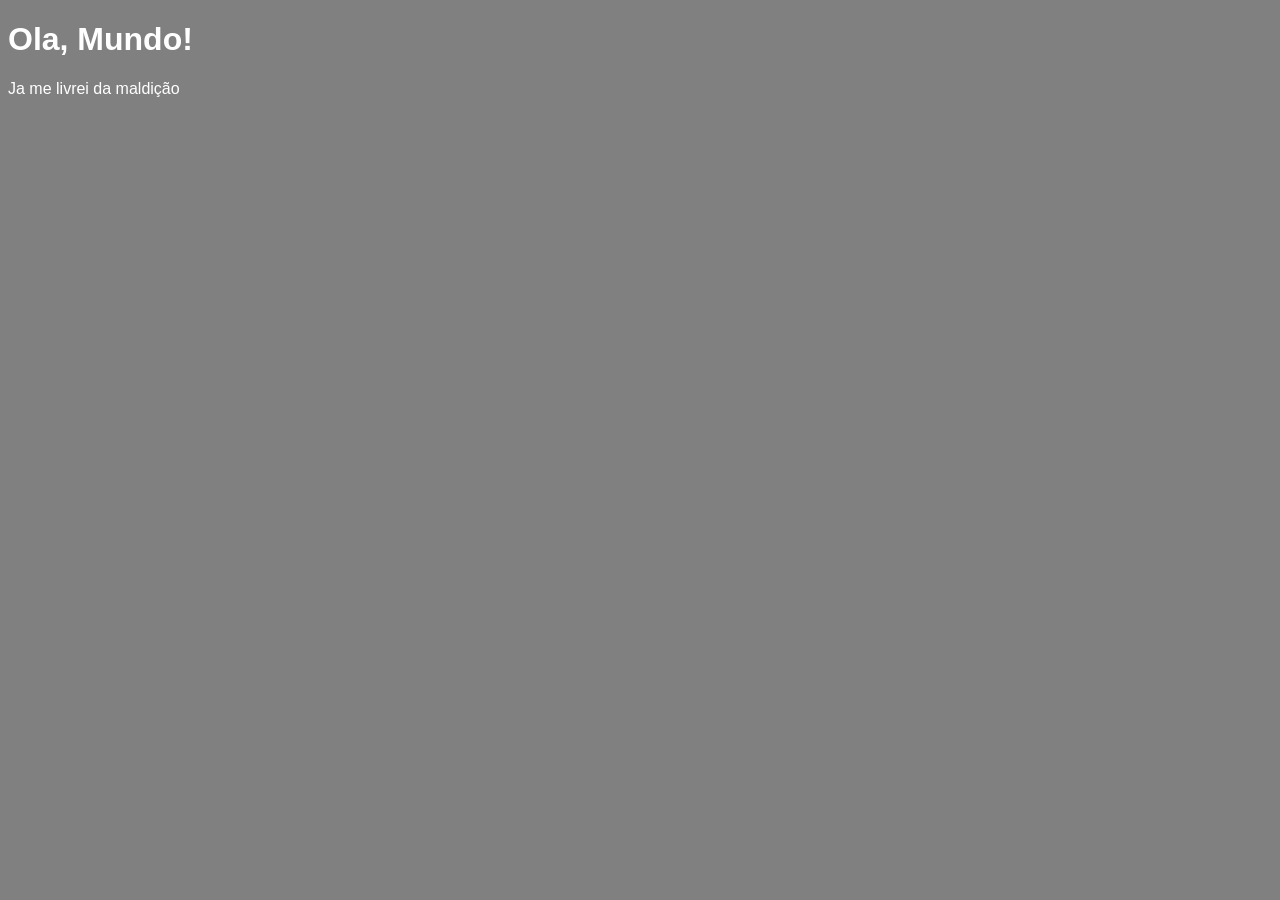
<file: CursoEmVideo/Aulas/ex01/index.html>
<!DOCTYPE html>
<html lang="pt-br">
<head>
  <meta charset="UTF-8">
  <meta name="viewport" content="width=device-width, initial-scale=1.0">
  <title>RECEBA!!!</title>
  <style>
    body {
      background-color: gray;
      color: white;
      font-family: Arial, sans-serif;
    }
  </style>
</head>
<body>
  <h1>Ola, Mundo!</h1>
  <p>Ja me livrei da maldição</p>
  <script>
    //dar um alert
    window.alert('RECEBA!!!');
    //window.confirm('Está gostando de JS?');
    window.prompt('É o cara da LUVA DE PREDREIRO');
    /*fazer uma
    pergunta*/
  </script>
</body>
</html>
</file>
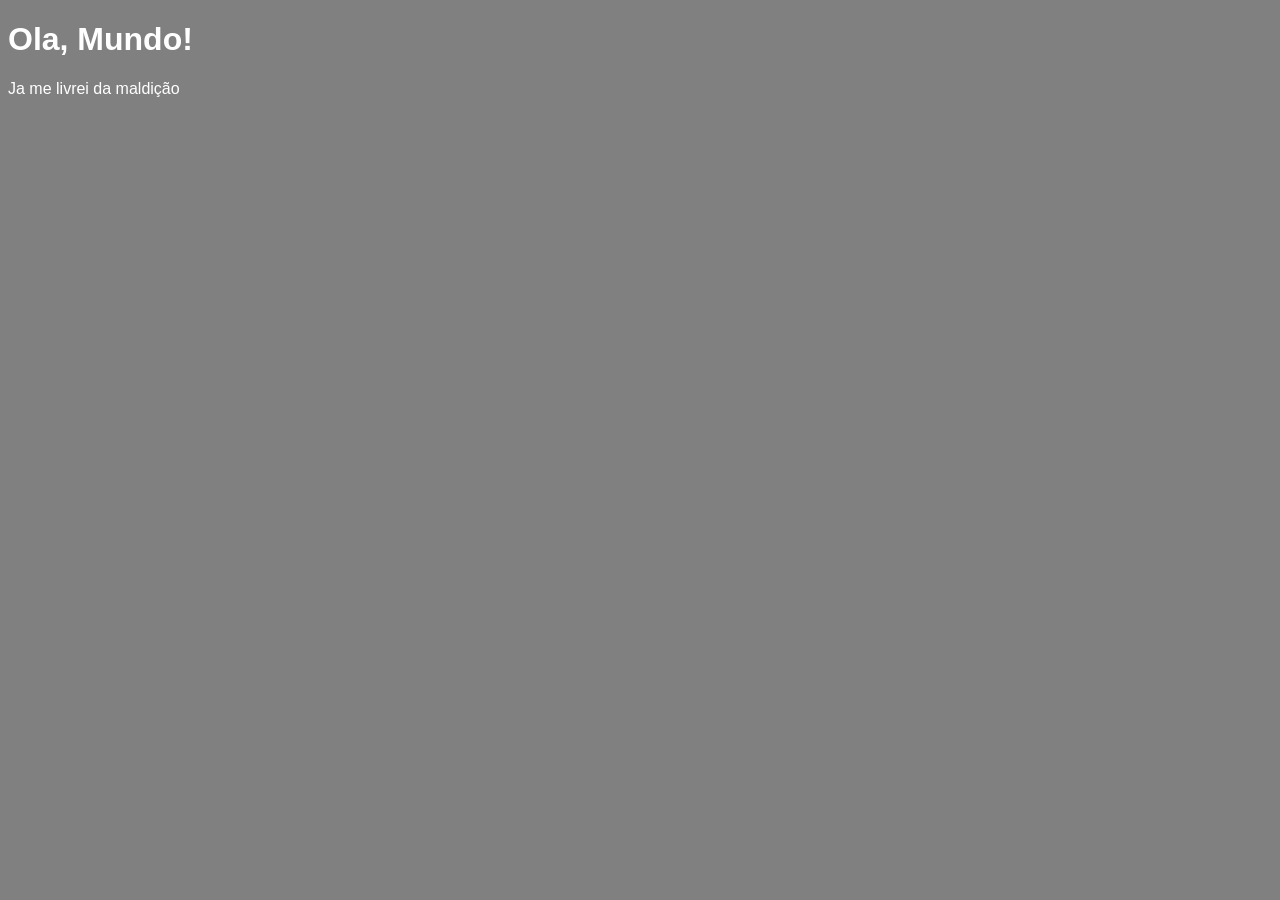
<file: CursoEmVideo/Aulas/ex02/index.html>
<!DOCTYPE html>
<html lang="pt-br">
<head>
  <meta charset="UTF-8">
  <meta name="viewport" content="width=device-width, initial-scale=1.0">
  <title>RECEBA!!!</title>
  <style>
    body {
      background-color: gray;
      color: white;
      font-family: Arial, sans-serif;
    }
  </style>
</head>
<body>
  <h1>Ola, Mundo!</h1>
  <p>Ja me livrei da maldição</p>
  <script>
    //window.confirm('Está gostando de JS?');
    var nome = window.prompt('Qual é o seu nome?');
    /*fazer uma
    pergunta*/
    window.alert('Olá, ' + nome + ' Seja Bem-vindo!');
    //dar um alert
  </script>
</body>
</html>
</file>
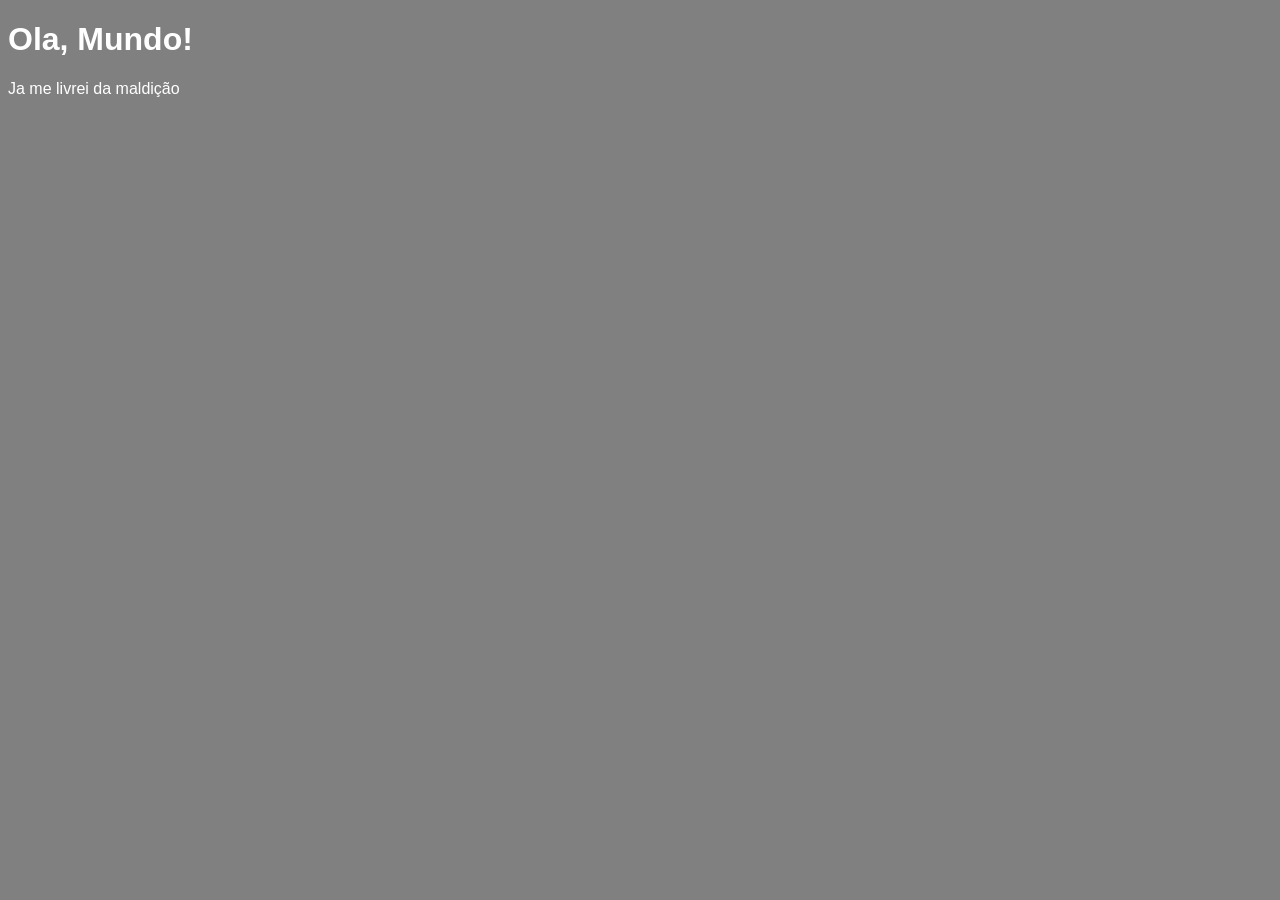
<file: CursoEmVideo/Aulas/ex03/index.html>
<!DOCTYPE html>
<html lang="pt-br">
<head>
  <meta charset="UTF-8">
  <meta name="viewport" content="width=device-width, initial-scale=1.0">
  <title>RECEBA!!!</title>
  <style>
    body {
      background-color: gray;
      color: white;
      font-family: Arial, sans-serif;
    }
  </style>
</head>
<body>
  <h1>Ola, Mundo!</h1>
  <p>Ja me livrei da maldição</p>
  <script>
    var n1 = Number(window.prompt('Digite um numero'));
    var n2 = Number(window.prompt('Digite outro numero'));
    var s = n1 + n2;
    window.alert(`A soma entre ${n1} e ${n2} vale ` + String(s));
    //(string +  string) = Concatenação
    //(number + number) = Adição
  </script>
</body>
</html>
</file>
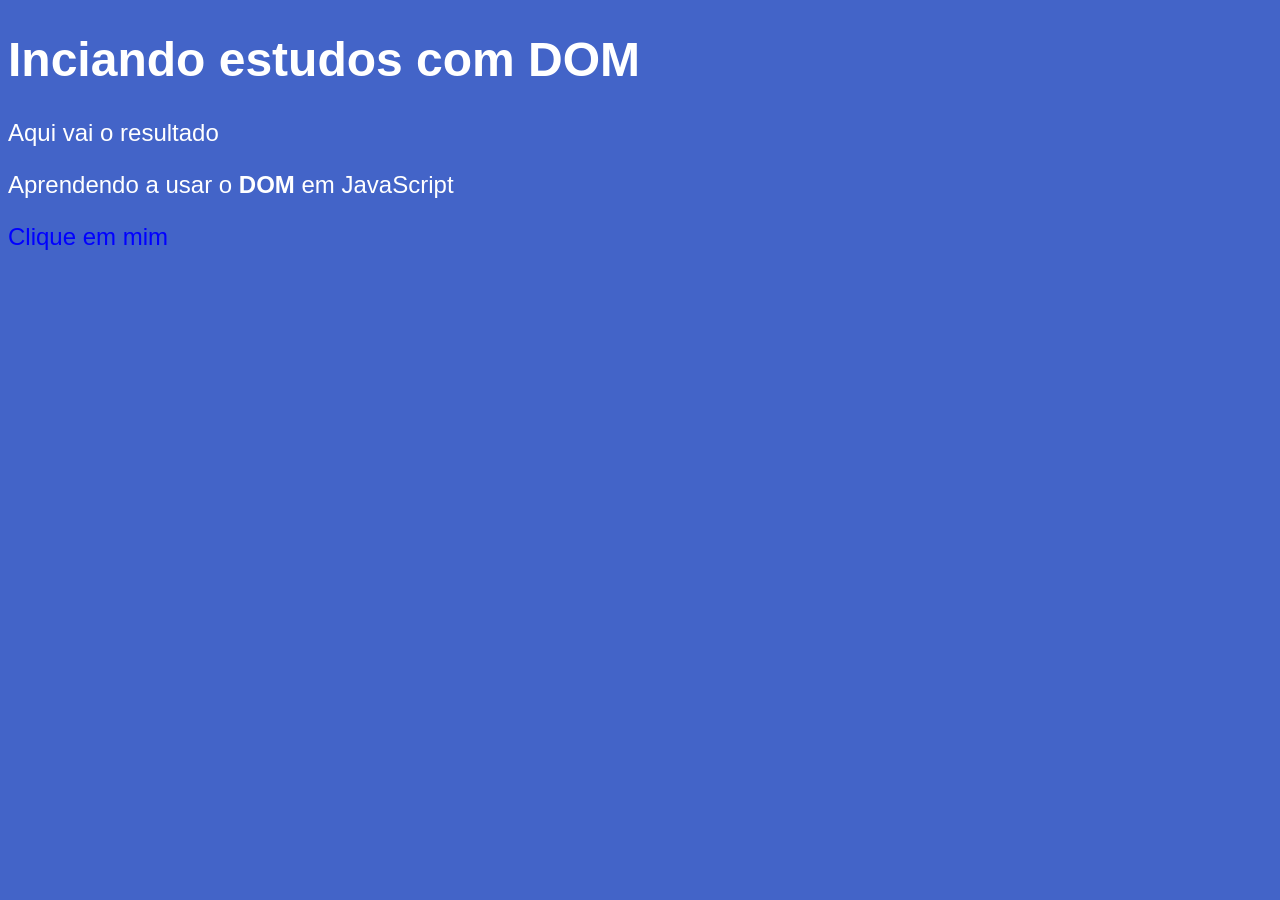
<file: CursoEmVideo/Aulas/ex05/index.html>
<!DOCTYPE html>
<html lang="pt-br">
<head>
  <meta charset="UTF-8">
  <meta name="viewport" content="width=device-width, initial-scale=1.0">
  <title>DOM</title>
  <style>
    body {
      background: rgba(67, 100, 200);
      color: white;
      font: normal 18pt Arial;
    }

  </style>
</head>
<body>
  <h1>Inciando estudos com DOM</h1>
  <p>Aqui vai o resultado</p>
  <p>Aprendendo a usar o <strong>DOM</strong> em JavaScript</p>
  <div id="msg">Clique em mim</div>
  <script>
    var corpo = window.document.body;
    var p1 = window.document.getElementsByTagName('p')[1];
    /*
    var d = window.document.getElementById('msg');
    d.style.background = 'green';
    d.innerText = 'Mensagem alterada!';
    */
    var d = window.document.querySelector('div#msg');
    d.style.color = 'blue';
  </script>
</body>
</html>
</file>
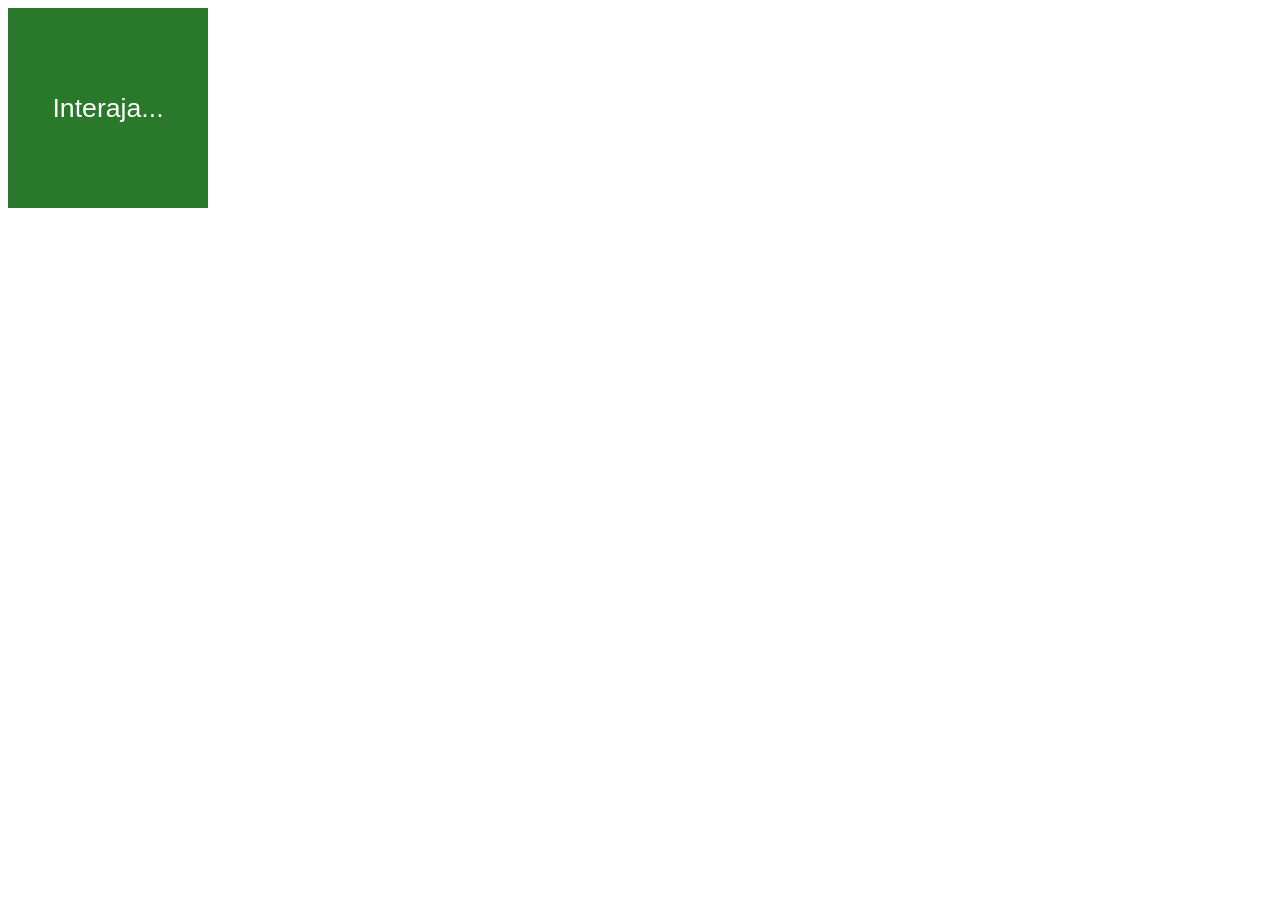
<file: CursoEmVideo/Aulas/ex06 - DOM/index.html>
<!DOCTYPE html>
<html lang="pt-br">
<head>
  <meta charset="UTF-8">
  <meta name="viewport" content="width=device-width, initial-scale=1.0">
  <title>Eventos DOM</title>
  <style>
    div#area {
      font: normal 20pt Arial;
      background-color: rgba(42, 120, 42);
      color: #fff;
      width: 200px;
      height: 200px;
      line-height: 200px;
      text-align: center;
    }
  </style>
</head>
<body>
  <div id="area">
    Interaja...
  </div>

  <script>
    var a = window.document.getElementById('area');
    a.addEventListener('click', clicar);
    a.addEventListener('mouseenter', entrar);
    a.addEventListener('mouseout', sair);
    function clicar() {
      a.innerText = 'Clicou!';
      a.style.background = 'red';
    }
    function entrar() {
      a.innerText = 'Entrou!';
    }
    function sair() {
      a.innerText = 'Saiu!';
      a.style.background = 'green';
    }
  </script>
</body>
</html>
</file>
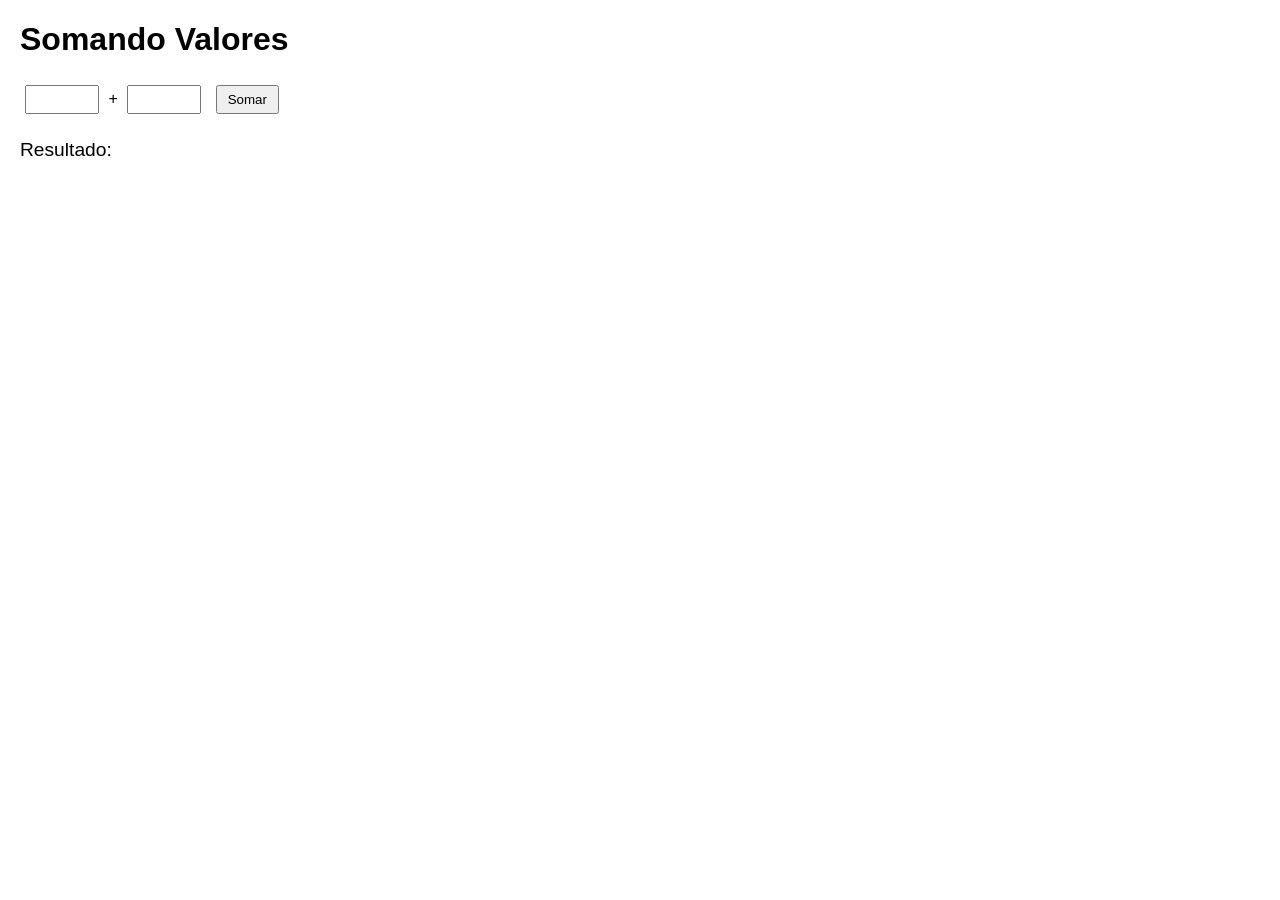
<file: CursoEmVideo/Aulas/ex07 - DOM/index.html>
<!DOCTYPE html>
<html lang="pt-br">
<head>
  <meta charset="UTF-8">
  <meta name="viewport" content="width=device-width, initial-scale=1.0">
  <title>Somando Números</title>
  <style>
    body {
      font-family: Arial, sans-serif;
      margin: 20px;
    }
    input[type="number"] {
      width: 60px;
      padding: 5px;
      margin: 5px;
    }
    input[type="button"] {
      padding: 5px 10px;
      margin: 5px;
    }
    #res {
      margin-top: 20px;
      font-size: 1.2em;
    }
  </style>
</head>
<body>
  <h1>Somando Valores</h1>
  <input type="number" name="num1" id="num1"> +
  <input type="number" name="num2" id="num2">
  <input type="button" value="Somar" onclick="somar()">
  <div id="res">Resultado:</div>
  <script>
    function somar() {
      var tnum1 = document.getElementById("num1");
      var tnum2 = document.querySelector("input#num2");
      var res = window.document.getElementById("res");
      var n1 = Number(tnum1.value);
      var n2 = Number(tnum2.value);
      var s = n1 + n2;
      res.innerHTML = `Resultado: <strong>${s}</strong>`;
    }
  </script>
</body>
</html>
</file>
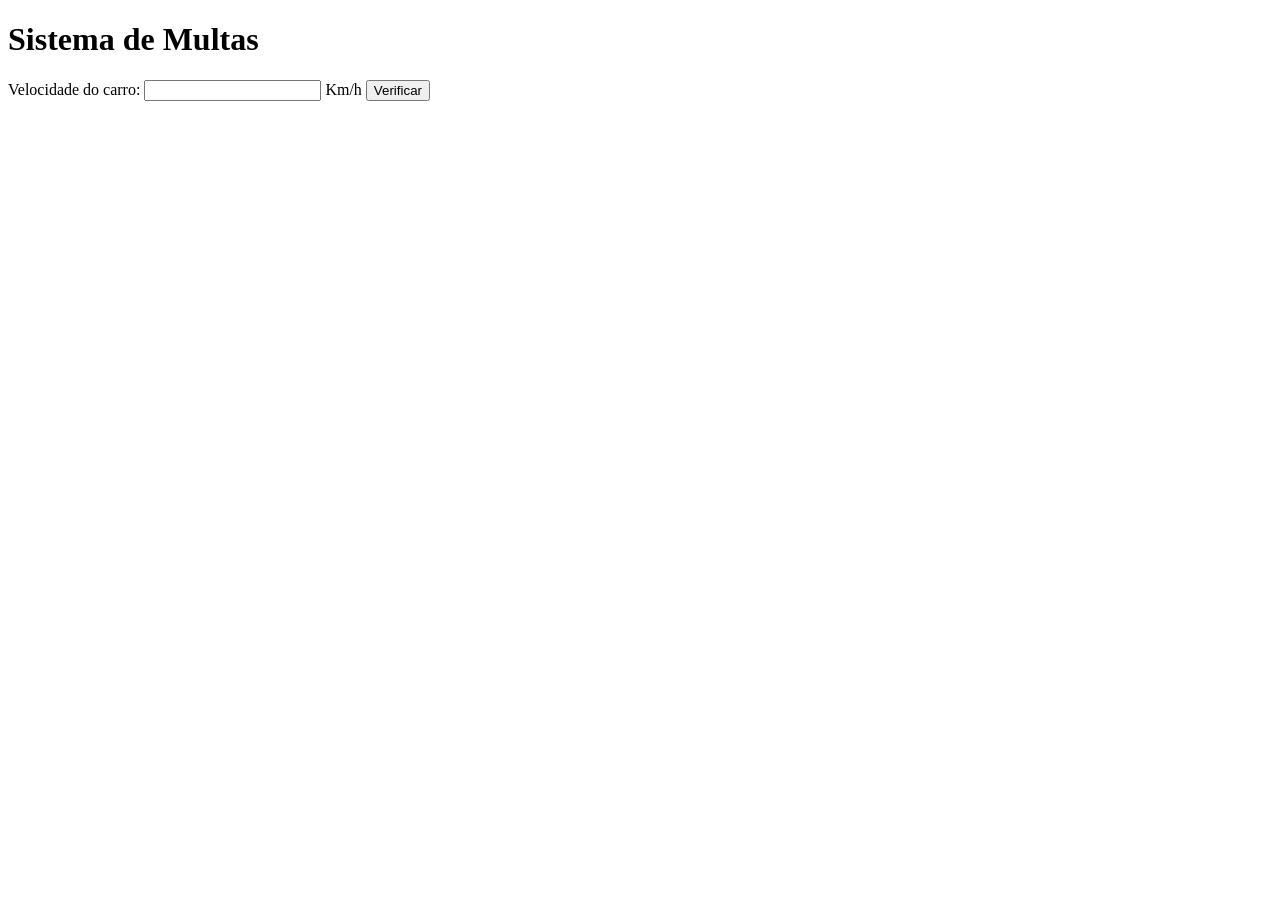
<file: CursoEmVideo/Aulas/ex08 - Condição Simples/index.html>
<!DOCTYPE html>
<html lang="pt-br">
<head>
  <meta charset="UTF-8">
  <meta name="viewport" content="width=device-width, initial-scale=1.0">
  <title>DETRAN</title>
</head>
<body>
  <h1>Sistema de Multas</h1>
  <span>Velocidade do carro:</span>
  <input type="number" name="txtvel" id="txtvel">
  <span>Km/h</span>
  <input type="button" value="Verificar" onclick="calcular()">
  <div class="res">
    
  </div>
  <script>

    function calcular() {
      var txtv = document.querySelector('input#txtvel')
      var res = document.querySelector('div.res')
      var vel = Number(txtv.value)
      res.innerHTML = `<p>Sua velocidade é de <strong>${vel} Km/h</strong></p>`
      if (vel > 60) {
        res.innerHTML += `<p>Você está <strong>MULTADO</strong> por excesso de velocidade</p>`
      }
      res.innerHTML += `<p>Dirija sempre usando cinto de segurança!</p>`
    }
  </script>
</body>
</html>
</file>
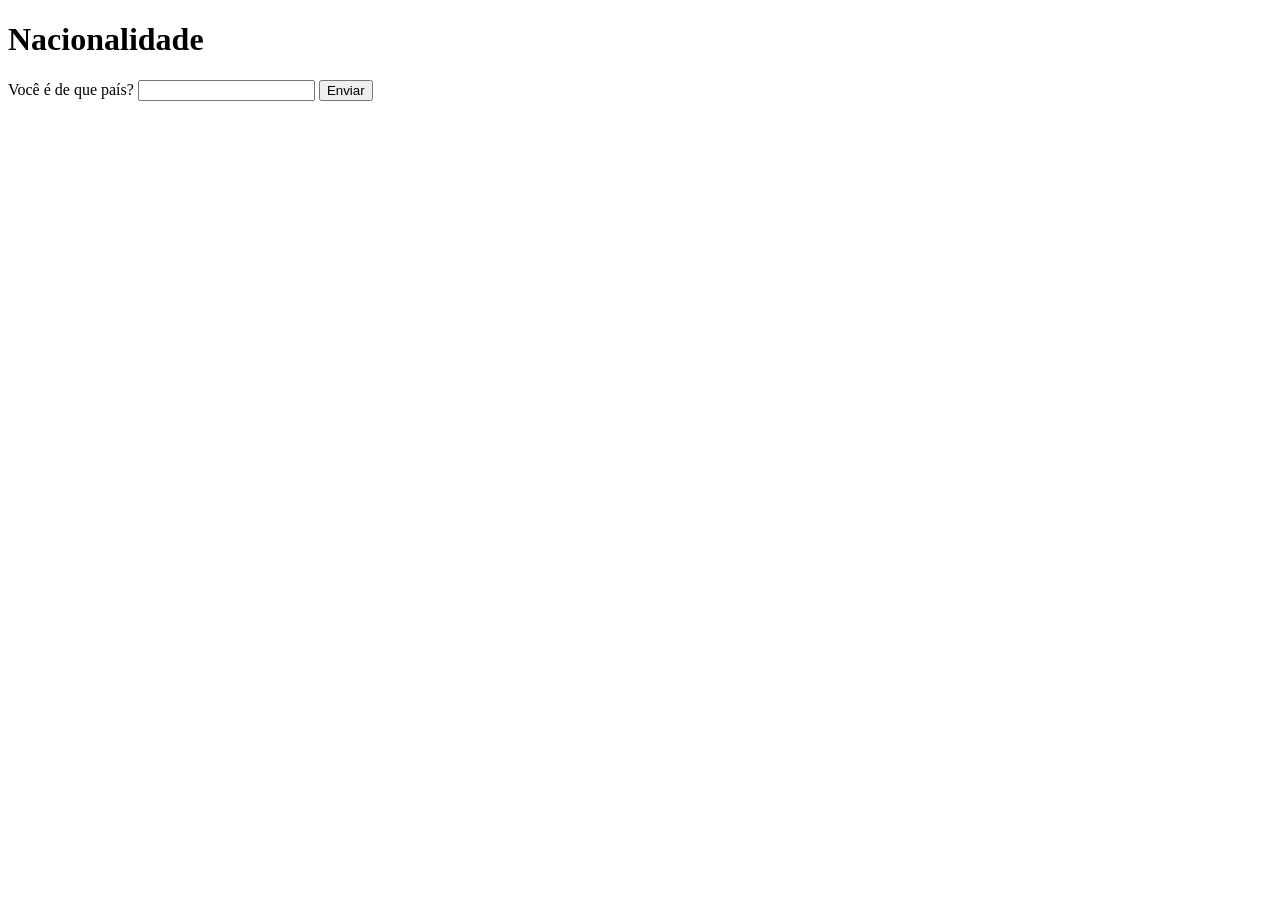
<file: CursoEmVideo/Aulas/ex09 - Condição Composta/index.html>
<!DOCTYPE html>
<html lang="pt-br">
<head>
  <meta charset="UTF-8">
  <meta name="viewport" content="width=device-width, initial-scale=1.0">
  <title>Aeroporto</title>
</head>
<body>
  <h1>Nacionalidade</h1>
  <form action="">
    <label for="pais">Você é de que país?</label>
    <input type="text" name="pais" id="pais">
    <input type="button" value="Enviar" onclick="enviar()">
    <div class="res">

    </div>
  </form>
  <script>
    var txtp = document.querySelector('input#pais')
    var res = document.querySelector('div.res')
    function enviar() {
      if (txtp.value == 'Brasil') {
        res.innerHTML = `<p>Você é <strong>BRASILEIRO</strong></p>`
      } else {
        if (txtp.value == 'USA' || txtp.value == 'EUA') {
          res.innerHTML = `<p>Você é <strong>AMERICANO</strong></p>`
        } else {
          res.innerHTML = `<p>Você é <strong>ESTRANGEIRO</strong></p>`
        }
      }
    }
  </script> 
</body>
</html>
</file>
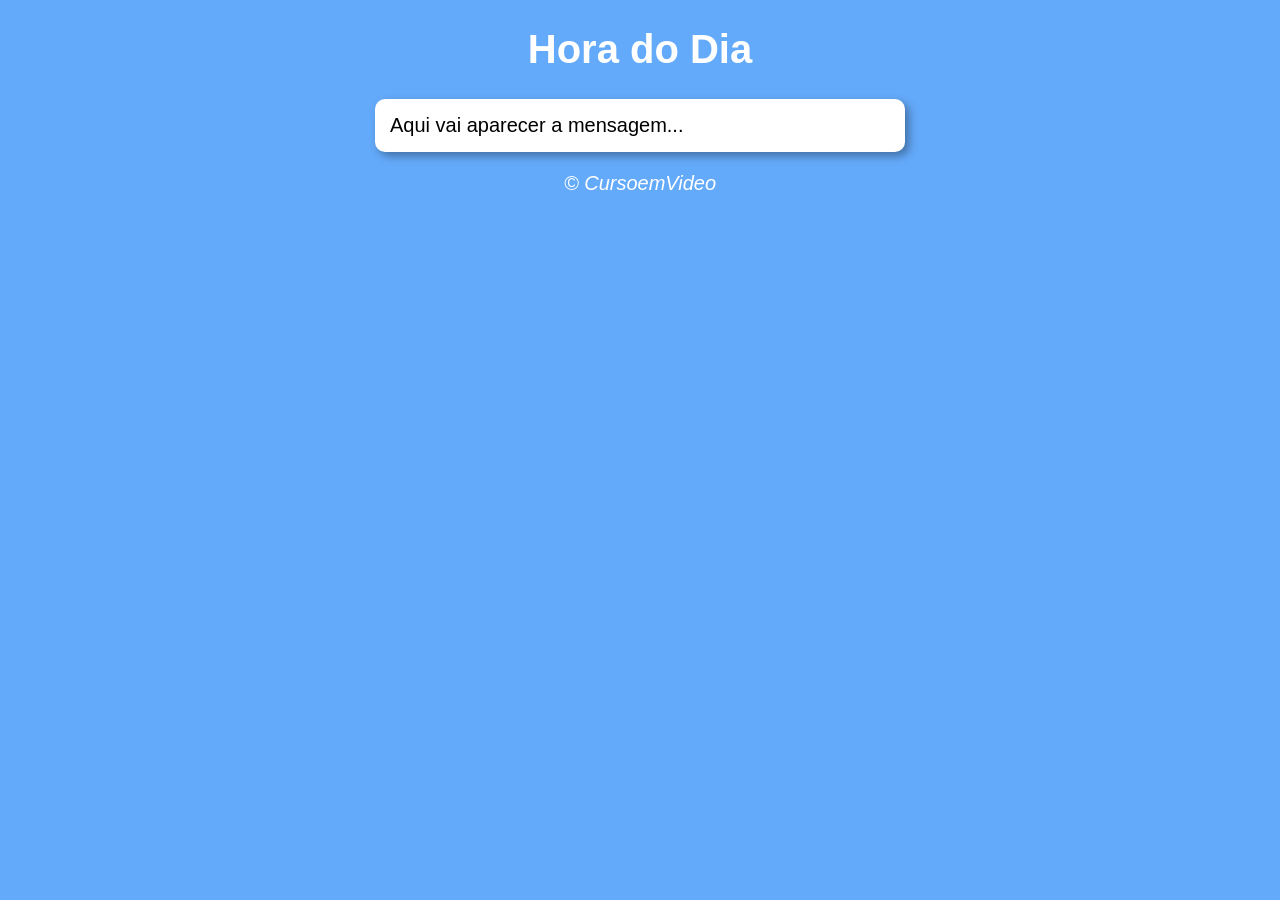
<file: CursoEmVideo/Aulas/ex12 - Dia/ex14/index.html>
<!DOCTYPE html>
<html lang="pt-br">
<head>
  <meta charset="UTF-8">
  <meta name="viewport" content="width=device-width, initial-scale=1.0">
  <title>Modelo de Exercício</title>
  <link rel="stylesheet" href="style.css">
</head>
<body>
  <header>
    <h1>Hora do Dia</h1>
  </header>
  <section>
    <div>Aqui vai aparecer a mensagem...</div>
    <div></div>
  </section>
  <footer>
    <p>&copy; CursoemVideo</p>
  </footer>
  <script src="script.js"></script>
</body>
</html>
</file>
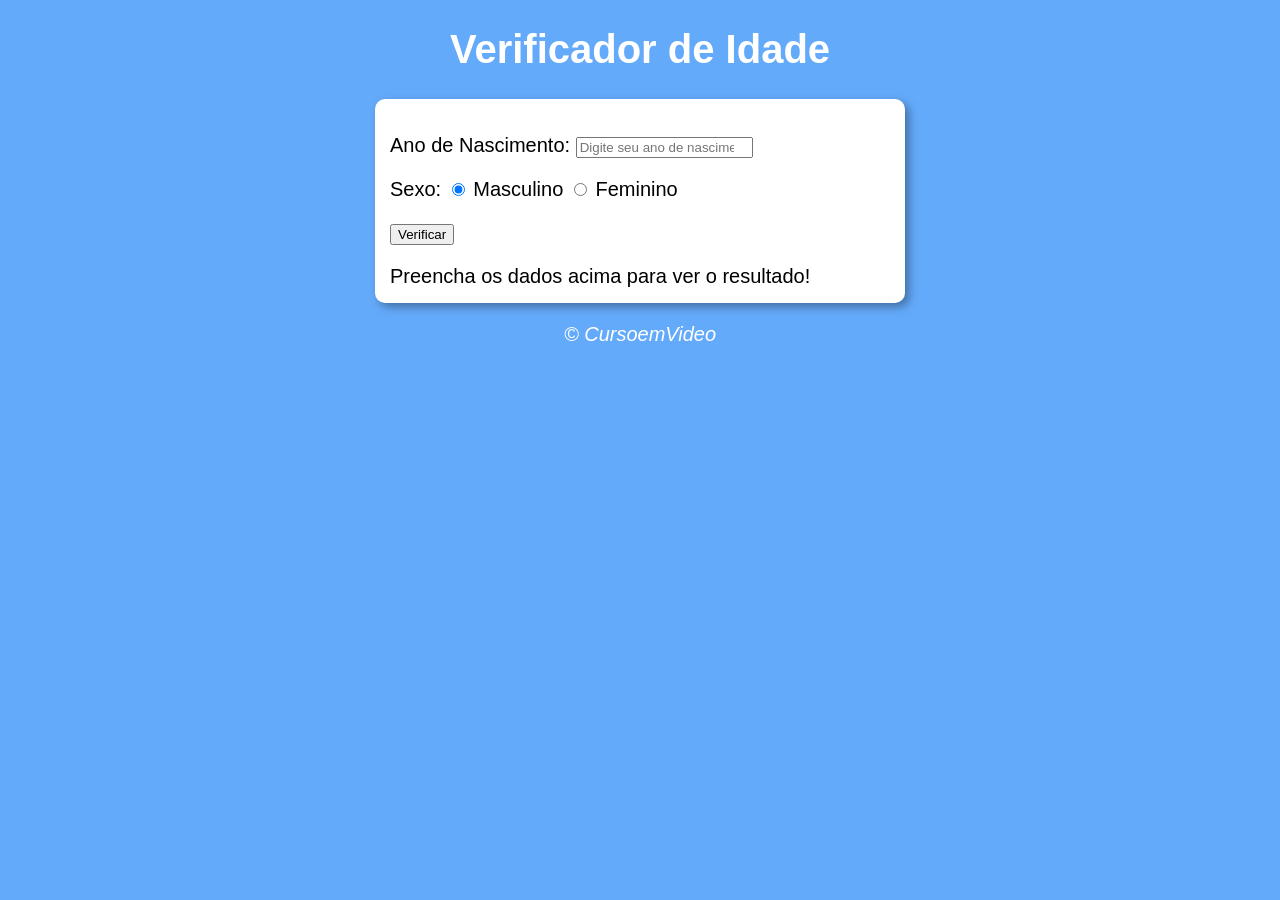
<file: CursoEmVideo/Aulas/ex12 - Dia/ex15 - Idade/index.html>
<!DOCTYPE html>
<html lang="pt-br">
<head>
  <meta charset="UTF-8">
  <meta name="viewport" content="width=device-width, initial-scale=1.0">
  <title>Modelo de Exercício</title>
  <link rel="stylesheet" href="style.css">
</head>
<body>
  <header>
    <h1>Verificador de Idade</h1>
  </header>
  <section>
    <div>
      <p>Ano de Nascimento:
        <input type="number" name="txtano" id="txtano" placeholder="Digite seu ano de nascimento">
      </p>
      <p>Sexo:
        <input type="radio" name="radsex" id="masc" checked>
        <label for="masc">Masculino</label>
        <input type="radio" name="radsex" id="femi">
        <label for="femi">Feminino</label>
      </p>
      <p>
        <input type="button" value="Verificar" onclick="verificar()">
      </p>
    </div>
    <div id="res">
      Preencha os dados acima para ver o resultado!
    </div>
  </section>
  <footer>
    <p>&copy; CursoemVideo</p>
  </footer>
  <script src="script.js"></script>
</body>
</html>
</file>
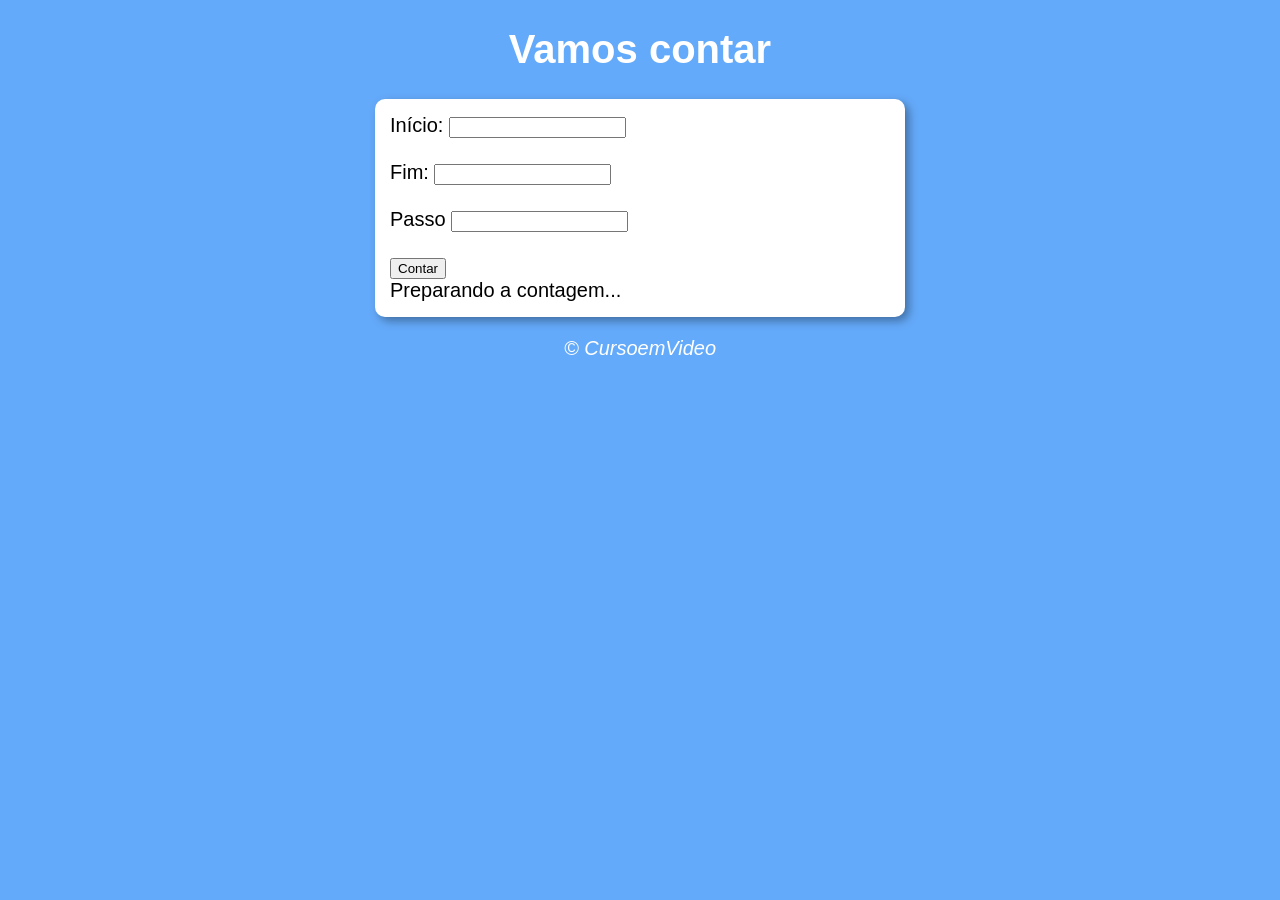
<file: CursoEmVideo/Aulas/ex15/ex16/index.html>
<!DOCTYPE html>
<html lang="pt-br">
<head>
  <meta charset="UTF-8">
  <meta name="viewport" content="width=device-width, initial-scale=1.0">
  <title>Contagem</title>
  <link rel="stylesheet" href="style.css">
</head>
<body>
  <header>
    <h1>Vamos contar</h1>
  </header>
  <section>
    <div>
      <form action="">
        <label for="ini">Início:</label>
        <input type="number" name="ini" id="ini"><br><br>
        <label for="fim">Fim:</label>                
        <input type="number" name="fim" id="fim"><br><br>
        <label for="pas">Passo</label>              
        <input type="number" name="pas" id="pas"><br><br>
        <input type="button" value="Contar" onclick="contar()">
      </form>
    </div>
    <div id="res">Preparando a contagem...</div>
  </section>
  <footer>
    <p>&copy; CursoemVideo</p>
  </footer>
  <script src="script.js"></script>
</body>
</html>
</file>
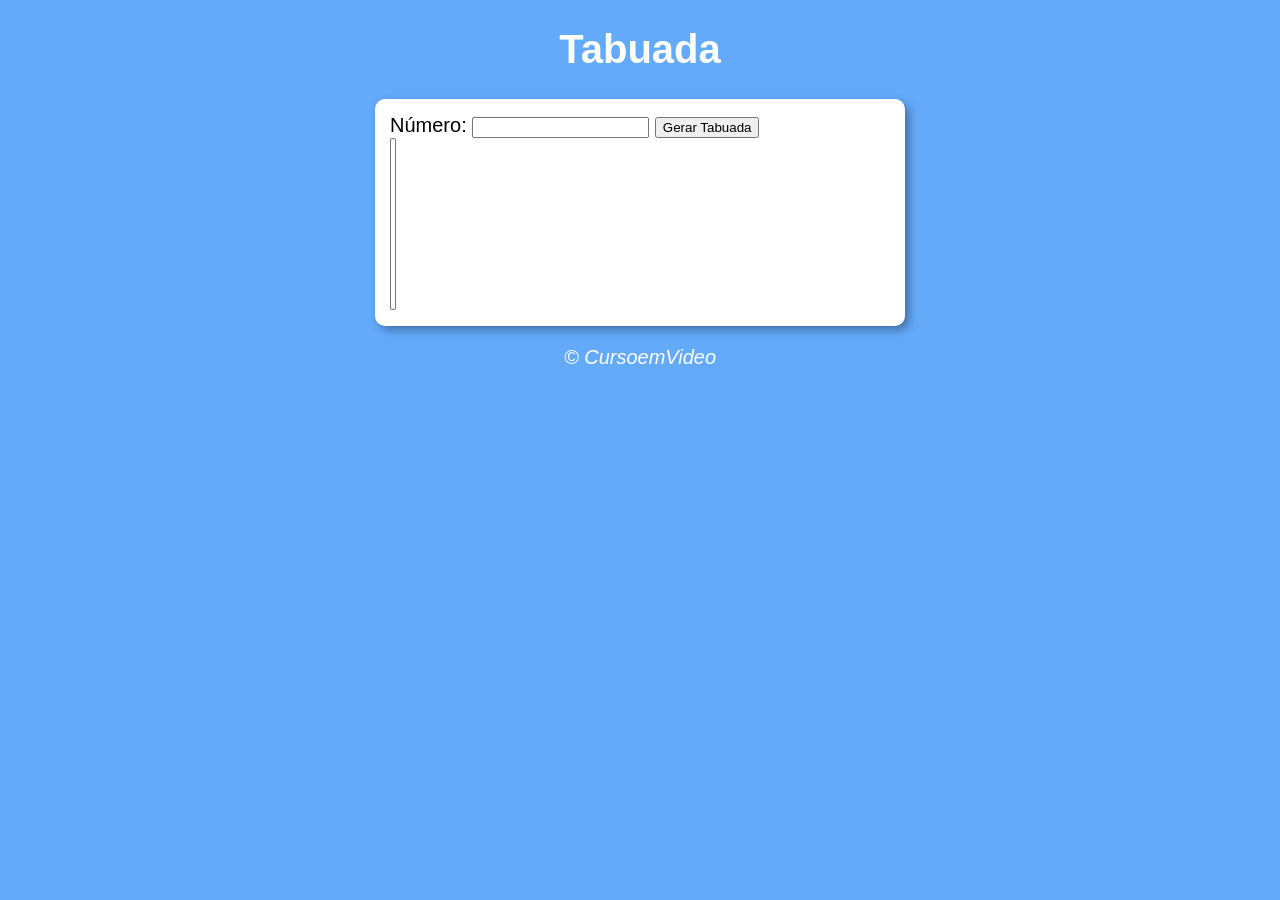
<file: CursoEmVideo/Aulas/ex15/ex17/index.html>
<!DOCTYPE html>
<html lang="pt-br">
<head>
  <meta charset="UTF-8">
  <meta name="viewport" content="width=device-width, initial-scale=1.0">
  <title>Tabuada</title>
  <link rel="stylesheet" href="style.css">
</head>
<body>
  <header>
    <h1>Tabuada</h1>
  </header>
  <section>
    <div>
      <form action="">
        <label for="txtn">Número: </label>
        <input type="number" name="num" id="txtn">
        <input type="button" value="Gerar Tabuada" onclick="tabuada()">
      </form>
    </div>
    <div>
      <select name="seltab" id="seltab" size="10">
        <option></option>
      </select>
    </div>
  </section>
  <footer>
    <p>&copy; CursoemVideo</p>
  </footer>
  <script src="script.js"></script>
</body>
</html>
</file>
<file: CursoEmVideo/Aulas/ex12 - Dia/ex14/style.css>
@charset "UTF-8";

body {
  background-color: rgb(100, 170, 250);
  font-family: Arial, Helvetica, sans-serif;
  font-size: 20px;
}

header {
  text-align: center;
  color: white;
}

section {
  background-color: white;
  border-radius: 10px;
  padding: 15px;
  width: 500px;
  margin: auto;
  box-shadow: 4px 4px 10px rgba(0, 0, 0, 0.350);
}

footer {
  text-align: center;
  color: white;
  font-style: italic;
}
</file>
<file: CursoEmVideo/Aulas/ex12 - Dia/ex15 - Idade/style.css>
@charset "UTF-8";

body {
  background-color: rgb(100, 170, 250);
  font-family: Arial, Helvetica, sans-serif;
  font-size: 20px;
}

header {
  text-align: center;
  color: white;
}

section {
  background-color: white;
  border-radius: 10px;
  padding: 15px;
  width: 500px;
  margin: auto;
  box-shadow: 4px 4px 10px rgba(0, 0, 0, 0.350);
}

footer {
  text-align: center;
  color: white;
  font-style: italic;
}
</file>
<file: CursoEmVideo/Aulas/ex15/ex16/style.css>
@charset "UTF-8";

body {
  background-color: rgb(100, 170, 250);
  font-family: Arial, Helvetica, sans-serif;
  font-size: 20px;
}

header {
  text-align: center;
  color: white;
}

section {
  background-color: white;
  border-radius: 10px;
  padding: 15px;
  width: 500px;
  margin: auto;
  box-shadow: 4px 4px 10px rgba(0, 0, 0, 0.350);
}

footer {
  text-align: center;
  color: white;
  font-style: italic;
}
</file>
<file: CursoEmVideo/Aulas/ex15/ex17/style.css>
@charset "UTF-8";

body {
  background-color: rgb(100, 170, 250);
  font-family: Arial, Helvetica, sans-serif;
  font-size: 20px;
}

header {
  text-align: center;
  color: white;
}

section {
  background-color: white;
  border-radius: 10px;
  padding: 15px;
  width: 500px;
  margin: auto;
  box-shadow: 4px 4px 10px rgba(0, 0, 0, 0.350);
}

footer {
  text-align: center;
  color: white;
  font-style: italic;
}
</file>
